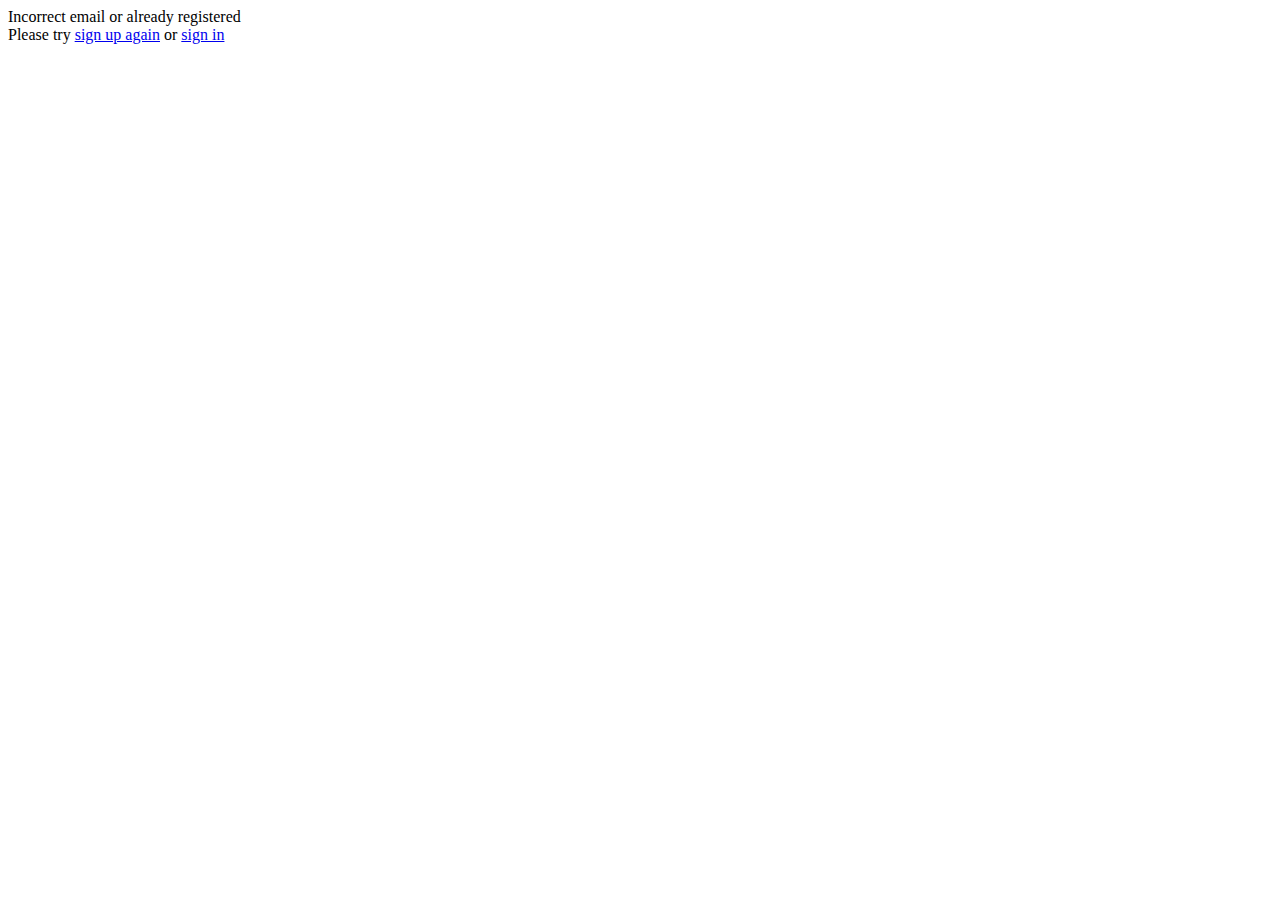
<file: errorRegister.html>
<!DOCTYPE html>
<html lang="en">
<head>
    <meta charset="UTF-8">
    <title>Invalid Email</title>
</head>
<body>
    Incorrect email or already registered<br>
    Please try <a href="http://localhost:8080/hotel_system_war/register.html">sign up again</a> or <a href="http://localhost:8080/hotel_system_war/login.html">sign in</a><br>

</body>
</html>
</file>
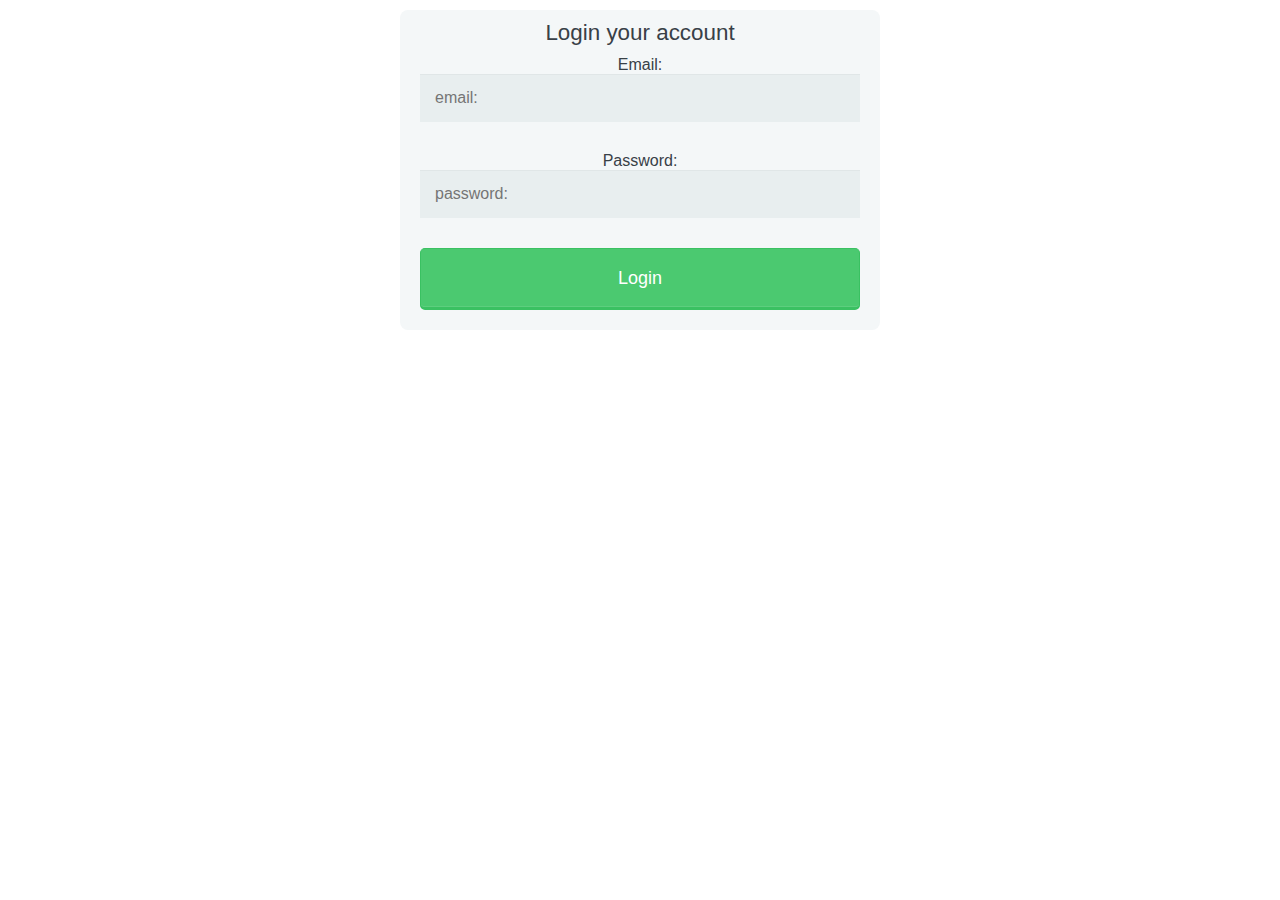
<file: login.html>
<!DOCTYPE html>
<html>
<head>
    <meta charset="ISO-8859-1">
    <style>
        *, *:before, *:after {
            -moz-box-sizing: border-box;
            -webkit-box-sizing: border-box;
            box-sizing: border-box;
        }

        body {
            font-family: 'Nunito', sans-serif;
            color: #384047;
        }

        form {
            max-width: 300px;
            margin: 10px auto;
            padding: 10px 20px;
            background: #f4f7f8;
            border-radius: 8px;
        }

        h1 {
            margin: 0 0 30px 0;
            text-align: center;
        }

        input[type="text"],
        input[type="password"],
        input[type="date"],
        input[type="datetime"],
        input[type="email"],
        input[type="number"],
        input[type="search"],
        input[type="tel"],
        input[type="time"],
        input[type="url"],
        textarea,
        select {
            background: rgba(255,255,255,0.1);
            border: none;
            font-size: 16px;
            height: auto;
            margin: 0;
            outline: 0;
            padding: 15px;
            width: 100%;
            background-color: #e8eeef;
            color: #8a97a0;
            box-shadow: 0 1px 0 rgba(0,0,0,0.03) inset;
            margin-bottom: 30px;
        }

        input[type="radio"],
        input[type="checkbox"] {
            margin: 0 4px 8px 0;
        }

        select {
            padding: 6px;
            height: 32px;
            border-radius: 2px;
        }

        button {
            padding: 19px 39px 18px 39px;
            color: #FFF;
            background-color: #4bc970;
            font-size: 18px;
            text-align: center;
            font-style: normal;
            border-radius: 5px;
            width: 100%;
            border: 1px solid #3ac162;
            border-width: 1px 1px 3px;
            box-shadow: 0 -1px 0 rgba(255,255,255,0.1) inset;
            margin-bottom: 10px;
        }

        fieldset {
            margin-bottom: 30px;
            border: none;
        }

        legend {
            font-size: 1.4em;
            margin-bottom: 10px;
        }

        label {
            display: block;
            margin-bottom: 8px;
        }

        label.light {
            font-weight: 300;
            display: inline;
        }

        .number {
            background-color: #5fcf80;
            color: #fff;
            height: 30px;
            width: 30px;
            display: inline-block;
            font-size: 0.8em;
            margin-right: 4px;
            line-height: 30px;
            text-align: center;
            text-shadow: 0 1px 0 rgba(255,255,255,0.2);
            border-radius: 100%;
        }

        @media screen and (min-width: 480px) {

            form {
                max-width: 480px;
            }

        }
    </style>
    <title>Insert title here</title>
</head>
<body>
<div align="center">

    <form name="loginForm" method="post" action="login_servlet">
        <legend>Login your account</legend>
        Email: <input type="text" name="email" placeholder="email:"/> <br/>
        Password: <input type="password" name="password" placeholder="password:"/> <br/>
        <button type="submit">Login</button>
    </form>
</div>
</body>
</html>
</file>
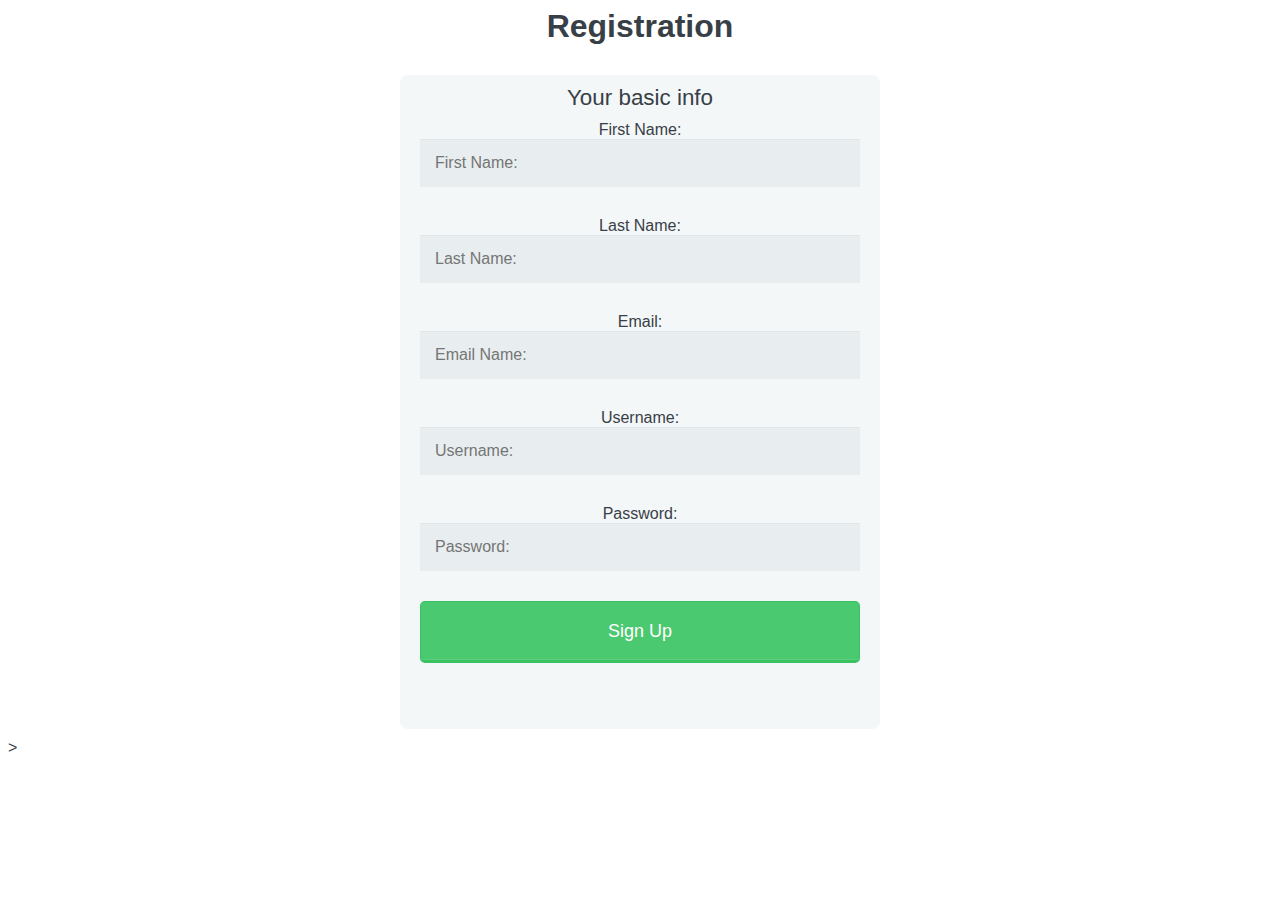
<file: register.html>
<!DOCTYPE html>
<html lang="en">
<head>
    <meta charset="UTF-8">
    <style>
        *, *:before, *:after {
            -moz-box-sizing: border-box;
            -webkit-box-sizing: border-box;
            box-sizing: border-box;
        }

        body {
            font-family: 'Nunito', sans-serif;
            color: #384047;
        }

        form {
            max-width: 300px;
            margin: 10px auto;
            padding: 10px 20px;
            background: #f4f7f8;
            border-radius: 8px;
        }

        h1 {
            margin: 0 0 30px 0;
            text-align: center;
        }

        input[type="text"],
        input[type="password"],
        input[type="date"],
        input[type="datetime"],
        input[type="email"],
        input[type="number"],
        input[type="search"],
        input[type="tel"],
        input[type="time"],
        input[type="url"],
        textarea,
        select {
            background: rgba(255,255,255,0.1);
            border: none;
            font-size: 16px;
            height: auto;
            margin: 0;
            outline: 0;
            padding: 15px;
            width: 100%;
            background-color: #e8eeef;
            color: #8a97a0;
            box-shadow: 0 1px 0 rgba(0,0,0,0.03) inset;
            margin-bottom: 30px;
        }

        input[type="radio"],
        input[type="checkbox"] {
            margin: 0 4px 8px 0;
        }

        select {
            padding: 6px;
            height: 32px;
            border-radius: 2px;
        }

        button {
            padding: 19px 39px 18px 39px;
            color: #FFF;
            background-color: #4bc970;
            font-size: 18px;
            text-align: center;
            font-style: normal;
            border-radius: 5px;
            width: 100%;
            border: 1px solid #3ac162;
            border-width: 1px 1px 3px;
            box-shadow: 0 -1px 0 rgba(255,255,255,0.1) inset;
            margin-bottom: 10px;
        }

        fieldset {
            margin-bottom: 30px;
            border: none;
        }

        legend {
            font-size: 1.4em;
            margin-bottom: 10px;
        }

        label {
            display: block;
            margin-bottom: 8px;
        }

        label.light {
            font-weight: 300;
            display: inline;
        }

        .number {
            background-color: #5fcf80;
            color: #fff;
            height: 30px;
            width: 30px;
            display: inline-block;
            font-size: 0.8em;
            margin-right: 4px;
            line-height: 30px;
            text-align: center;
            text-shadow: 0 1px 0 rgba(255,255,255,0.2);
            border-radius: 100%;
        }

        @media screen and (min-width: 480px) {

            form {
                max-width: 480px;
            }

        }
    </style>
    <script src="https://code.jquery.com/jquery-3.4.1.min.js" integrity="sha256-CSXorXvZcTkaix6Yvo6HppcZGetbYMGWSFlBw8HfCJo=" crossorigin="anonymous"></script>
    <script type="text/javascript">


        function registerItem() {
            var str = $("#first-name").val() + $("#last-name").val();
            $.post("/register_servlet", { User: str});
            $.ajax({
                url : '/register_servlet',
                dataType : 'json',
                success : function(r) {

                }
            });
        }


        $(document).ready(function () {


            $("#register-item").on('click', function () {
                registerItem();
            });

        });
    </script>
</head>

<body>
<div align="center">
    <h1>Registration</h1>
    <form name="loginForm" method="post" action="register_servlet">
        <legend>Your basic info</legend>
        First Name: <input type="text" name="firstName" placeholder="First Name:"/> <br/>
        Last Name: <input type="text" name="lastName" placeholder="Last Name:"/> <br/>
        Email: <input type="text" name="email" placeholder="Email Name:"/> <br/>
        Username: <input type="text" name="username" placeholder="Username:"/> <br/>
        Password: <input type="password" name="password" placeholder="Password:"/> <br/>
        <button type="submit">Sign Up</button>

        <fieldset>




        </fieldset>
    </form>


</div>>
</body>
</html>
</file>
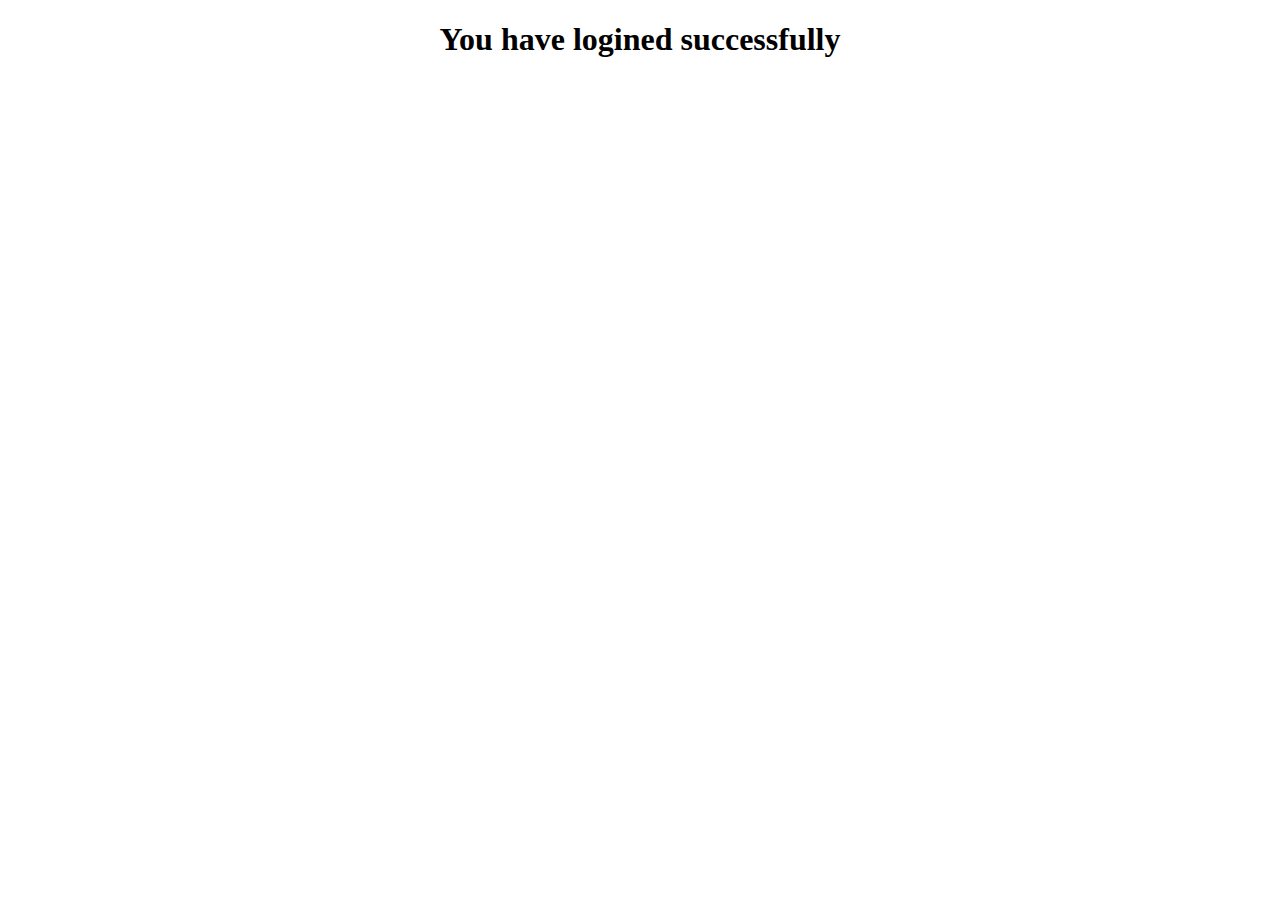
<file: successfull_login.html>
<!DOCTYPE html>
<html>
<head>
    <meta charset="ISO-8859-1">
    <title>Insert title here</title>
</head>
<body>
<div align="center">
    <h1>You have logined successfully</h1>
</div>
</body>
</html>
</file>
